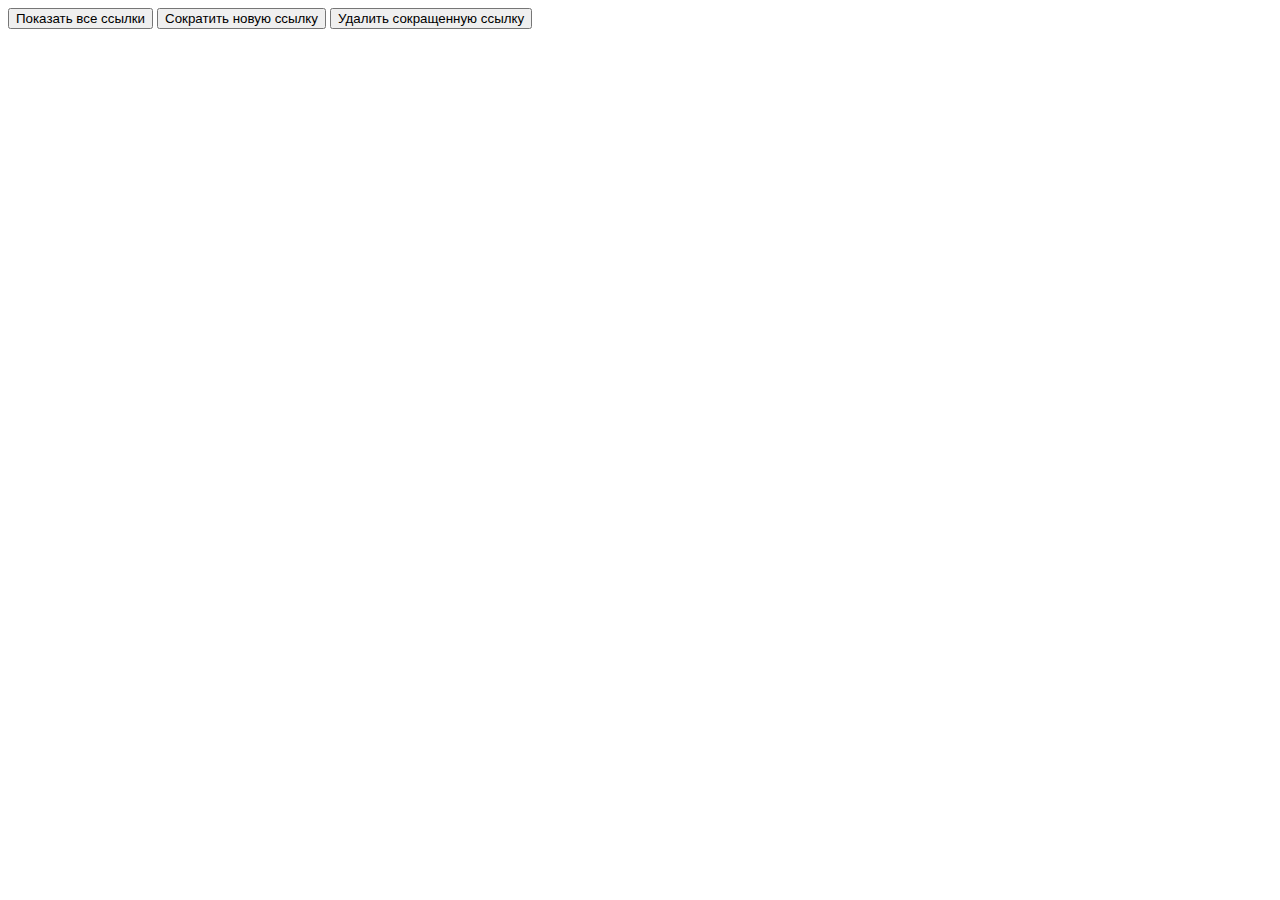
<file: webFiles/index.html>
<!DOCTYPE html>
<html lang="en">
<head>
    <meta charset="UTF-8">
    <title>ShortInk</title>
</head>
<body>
    <from>
        <button type="button" name="getLinks" id="getLinks">Показать все ссылки</button>
        <button type="button" name="regLink" id="regLink">Сократить новую ссылку</button>
        <button type="button" name="delLink" id="delLink">Удалить сокращенную ссылку</button>
    </from>
</body>
</html>
</file>
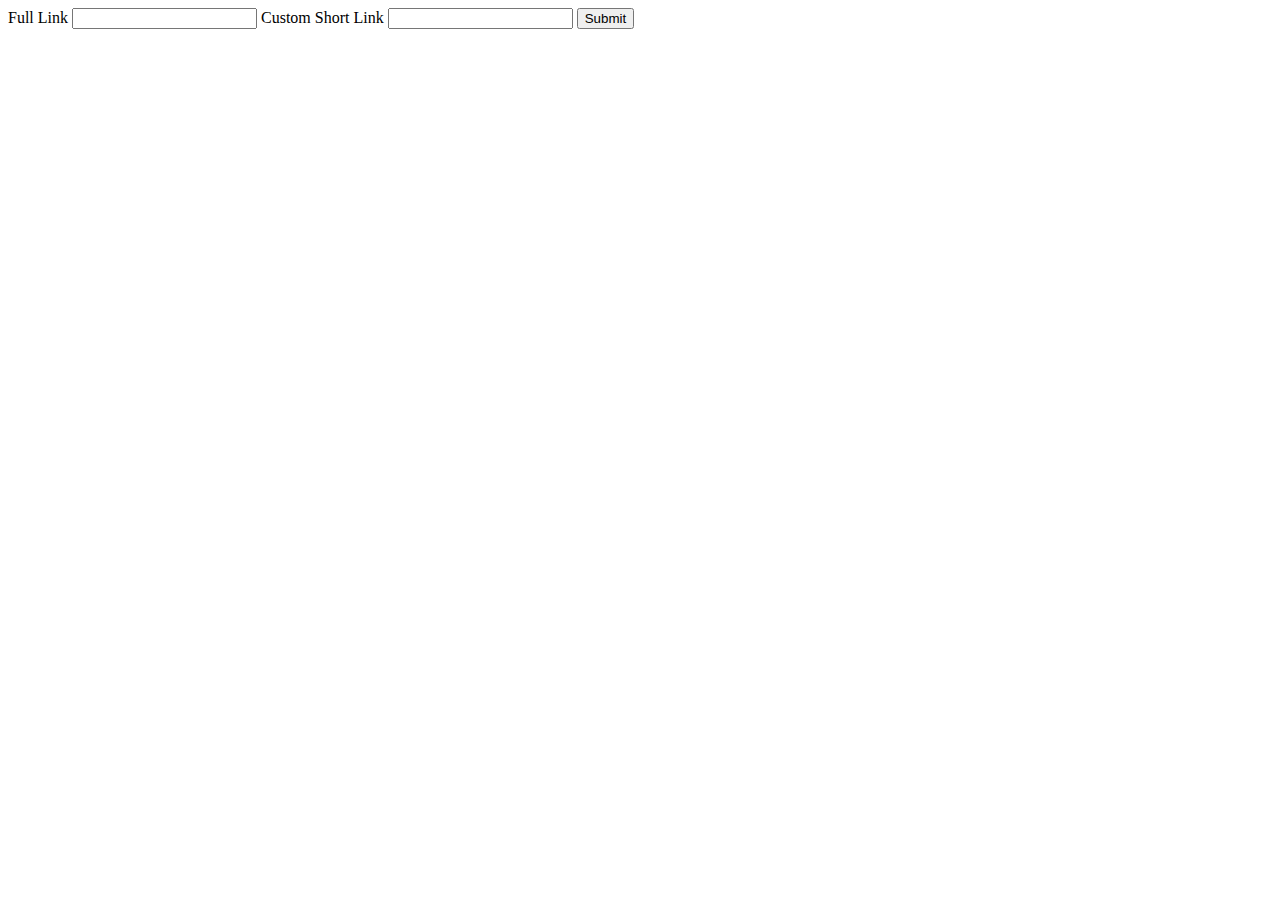
<file: webFiles/registratrateNewLink.html>
<!DOCTYPE html>
<html lang="en">
    <head>
        <meta charset="UTF-8">
        <meta name="viewport" content="width=device-width, initial-scale=1.0">
        <title>Registration of new link</title>
    </head>
    <body>
    <form method="POST" action="/manage" id="inputForm">
        <label for="fullLink">Full Link</label>
        <input type="text" name="fullLink" id="fullLink">

        <label for="shortLink">Custom Short Link</label>
        <input type="text" name="shortLink" id="shortLink">

        <button type="submit">Submit</button>
    </form>

</body>
<script src="htmlButtonHandler.js"></script>
</html>
</file>
